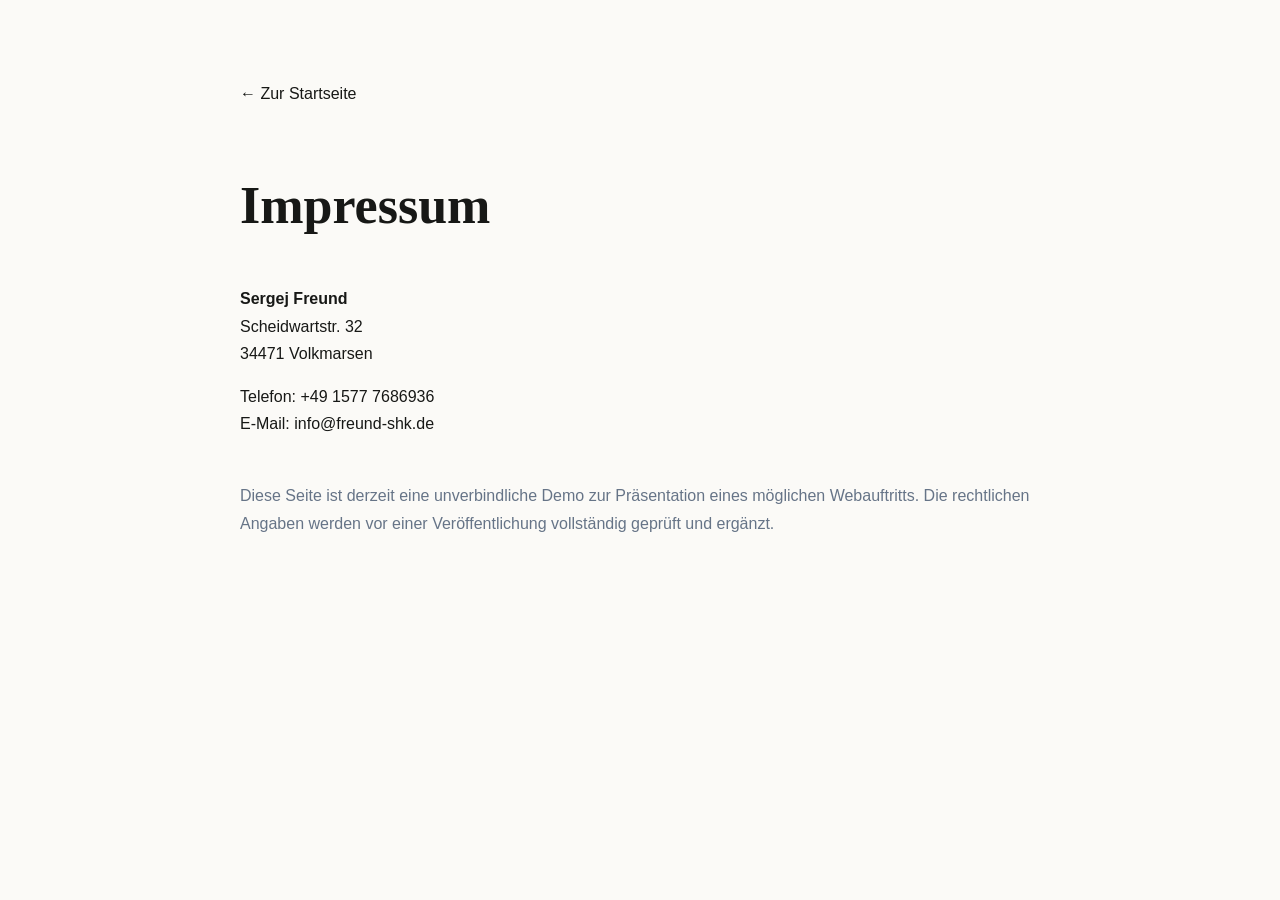
<file: impressum.html>
<!doctype html><html lang="de"><head><meta charset="utf-8"><meta name="viewport" content="width=device-width,initial-scale=1"><title>Impressum | Sergej Freund</title><link rel="stylesheet" href="style.css"></head><body><main style="max-width:850px;margin:0 auto;padding:80px 25px"><a href="index.html">← Zur Startseite</a><h1 style="font-family:Manrope;font-size:52px;margin-top:55px">Impressum</h1><p><strong>Sergej Freund</strong><br>Scheidwartstr. 32<br>34471 Volkmarsen</p><p>Telefon: +49 1577 7686936<br>E-Mail: info@freund-shk.de</p><p style="color:#667487;margin-top:45px">Diese Seite ist derzeit eine unverbindliche Demo zur Präsentation eines möglichen Webauftritts. Die rechtlichen Angaben werden vor einer Veröffentlichung vollständig geprüft und ergänzt.</p></main></body></html>
</file>
<file: style.css>
:root{--ink:#171816;--cream:#f5f1e9;--paper:#fbfaf7;--copper:#c77a45;--copper2:#e0a071;--olive:#39453c;--muted:#70736c;--line:#dedbd3}*{box-sizing:border-box}html{scroll-behavior:smooth}body{margin:0;background:var(--paper);color:var(--ink);font-family:'DM Sans',sans-serif;font-size:16px;line-height:1.7}a{text-decoration:none;color:inherit}.topline{height:34px;background:var(--ink);color:#d9d5cb;padding:0 5vw;display:flex;align-items:center;justify-content:space-between;font-size:10px;letter-spacing:.08em;text-transform:uppercase}.topline a{color:#fff}.header{height:82px;padding:0 5vw;display:flex;align-items:center;gap:40px;background:rgba(251,250,247,.96);position:sticky;top:0;z-index:30;border-bottom:1px solid var(--line)}.logo{margin-right:auto}.logo img{width:190px;display:block}.header nav{display:flex;gap:30px;font-size:13px;font-weight:600}.header nav a{color:#55584f}.header nav a:hover{color:var(--copper)}.header-cta{background:var(--ink);color:#fff;border-radius:4px;padding:14px 18px;font-size:12px;font-weight:700}.header-cta span{color:var(--copper2);margin-left:8px}.hero{height:calc(100vh - 116px);min-height:650px;max-height:850px;position:relative;color:#fff;display:flex;align-items:flex-end;overflow:hidden}.hero-bg{position:absolute;inset:0;width:100%;height:100%;object-fit:cover}.hero-shade{position:absolute;inset:0;background:linear-gradient(90deg,rgba(12,15,12,.78) 0%,rgba(12,15,12,.34) 55%,rgba(12,15,12,.12) 100%),linear-gradient(0deg,rgba(10,12,10,.62),transparent 50%)}.hero-content{position:relative;z-index:2;padding:0 5vw 105px;max-width:850px}.eyebrow{font-size:11px;letter-spacing:.16em;font-weight:800;color:var(--copper);margin-bottom:19px}.eyebrow.light{color:#e7c2a7}.hero h1{font:800 clamp(58px,7vw,105px)/.92 Manrope,sans-serif;letter-spacing:-.065em;margin:0}.hero h1 em,.statement h2 em,.section-head h2 em,.split h2 em,.process h2 em,.contact h2 em{font-style:normal;color:var(--copper2)}.hero-content p{font-size:19px;line-height:1.75;max-width:550px;color:#eee9df;margin:27px 0}.hero-actions{display:flex;gap:12px}.button{padding:16px 21px;border-radius:4px;font-size:12px;font-weight:700;display:inline-flex;gap:20px;align-items:center}.button.copper{background:var(--copper);color:#fff}.button.ghost{border:1px solid rgba(255,255,255,.4);color:#fff}.hero-bottom{position:absolute;z-index:3;bottom:0;right:0;left:0;border-top:1px solid rgba(255,255,255,.22);display:flex;padding:18px 5vw;gap:45px;font-size:10px;letter-spacing:.14em;text-transform:uppercase;color:#d7d5cf}.statement{background:var(--cream);padding:105px 10vw;display:grid;grid-template-columns:90px 1.1fr .9fr;gap:55px;align-items:center}.statement-mark{width:68px;height:68px;border:1px solid var(--copper);display:grid;place-items:center;font:800 18px Manrope;color:var(--copper)}h2{font:800 clamp(43px,5vw,70px)/.98 Manrope,sans-serif;letter-spacing:-.055em;margin:0}.statement p{font-size:17px;line-height:1.8;color:var(--muted);max-width:440px}.services,.process{padding:120px 5vw;background:var(--paper)}.section-head{display:flex;justify-content:space-between;align-items:end;gap:40px;margin-bottom:55px}.section-head p{max-width:330px;color:var(--muted);line-height:1.7;font-size:15px;margin:0}.service-grid{display:grid;grid-template-columns:1fr 1fr;gap:22px}.service{background:#fff;border:1px solid var(--line);display:block;min-height:0;transition:.3s;position:relative;overflow:hidden}.service.featured{display:block}.service-img{height:285px;overflow:hidden;min-height:0}.service.featured .service-img{height:285px}.service-img img{width:100%;height:100%;object-fit:cover;display:block;transition:transform .7s}.service:hover{transform:translateY(-4px);box-shadow:0 18px 50px rgba(23,24,22,.1)}.service:hover img{transform:scale(1.045)}.service-copy{padding:27px 29px 31px;position:relative;min-height:190px}.service.featured .service-copy{padding:27px 29px 31px}.service-copy small{font-size:9px;letter-spacing:.17em;color:var(--copper);font-weight:800}.service-copy h3{font:700 29px/1.15 Manrope;margin:10px 0 10px}.service-copy p{font-size:14px;line-height:1.75;color:var(--muted);margin:0;max-width:380px}.arrow{position:absolute;right:23px;bottom:23px;color:var(--copper);font-size:20px}.split{display:grid;grid-template-columns:1fr 1fr;min-height:650px;background:var(--olive);color:#fff}.split-image{min-height:600px}.split-image img{width:100%;height:100%;object-fit:cover}.split-copy{padding:80px 9vw;display:flex;flex-direction:column;justify-content:center}.split-copy h2{max-width:570px}.split-copy p{color:#d1d5ce;line-height:1.8;max-width:480px;margin:28px 0}.text-link{font-size:12px;font-weight:700;color:#fff;display:inline-flex;gap:20px}.text-link span{color:var(--copper2)}.process{background:var(--cream)}.process-grid{display:grid;grid-template-columns:repeat(4,1fr);border-top:1px solid #d4d0c7}.process-grid>div{padding:35px 28px 10px 0;border-right:1px solid #d4d0c7;margin-right:28px}.process-grid>div:last-child{border:0}.process-grid b{font:700 12px Manrope;color:var(--copper)}.process-grid h3{font:700 21px Manrope;margin:18px 0 8px}.process-grid p{font-size:15px;color:var(--muted);line-height:1.75;margin:0}.contact{position:relative;background:var(--ink);color:#fff;padding:110px 10vw;overflow:hidden}.contact:before{content:'';position:absolute;width:500px;height:500px;border:1px solid rgba(199,122,69,.18);border-radius:50%;right:-180px;top:-200px}.contact-inner{position:relative;z-index:2;display:grid;grid-template-columns:1fr .8fr;gap:9vw;align-items:center}.contact h2{max-width:650px}.contact p{color:#b9bbb5;line-height:1.7;margin:26px 0 0}.copper-text{color:var(--copper2)}.contact-card{background:#222421;border:1px solid #393b36;padding:30px}.contact-card span{font-size:10px;letter-spacing:.16em;text-transform:uppercase;color:var(--copper2)}.contact-card a{display:block;font:700 20px Manrope;margin:17px 0}.contact-card b{float:right;color:var(--copper2)}.contact-card small{display:block;color:#999d96;font-size:11px;margin-top:25px}.contact-card a:hover{color:var(--copper2)}footer{background:#0e0f0e;color:#fff;padding:32px 5vw;display:flex;align-items:center;gap:30px}footer img{width:150px;background:#fff;padding:4px;border-radius:3px}.footer-links{display:flex;gap:25px;font-size:11px;color:#a8aaa3;margin-left:auto}.footer-links a:hover{color:var(--copper2)}footer small{font-size:10px;color:#70736c}.mobile-call{display:none}
@media(max-width:1000px){.header nav{display:none}.hero{height:700px}.statement{grid-template-columns:70px 1fr}.statement p{grid-column:2}.service-grid{grid-template-columns:1fr}.service.featured{grid-row:auto}.split{grid-template-columns:1fr}.split-image{height:480px}.process-grid{grid-template-columns:1fr 1fr}.process-grid>div:nth-child(2){border-right:0}.contact-inner{grid-template-columns:1fr}}
@media(max-width:650px){.topline{padding:0 20px}.topline span{display:none}.topline{justify-content:center}.header{height:72px;padding:0 20px}.logo img{width:155px}.header-cta{font-size:10px;padding:12px}.hero{height:680px;min-height:0}.hero-content{padding:0 20px 100px}.hero h1{font-size:56px}.hero-content p{font-size:16px}.hero-actions{flex-direction:column;align-items:stretch}.button{justify-content:center}.hero-bottom{padding:14px 20px;gap:15px;flex-wrap:wrap}.hero-bottom span:nth-child(n+3){display:none}.statement{padding:75px 20px;grid-template-columns:1fr;gap:25px}.statement-mark{display:none}.statement p{grid-column:auto}.services,.process{padding:78px 20px}.section-head{display:block;margin-bottom:38px}.section-head p{margin-top:20px}.service{grid-template-columns:1fr;min-height:0}.service-img,.service.featured .service-img{height:230px;min-height:0}.service-copy,.service.featured .service-copy{padding:23px}.service-copy h3{font-size:22px}.split-image{height:360px;min-height:0}.split-copy{padding:70px 25px}.process-grid{grid-template-columns:1fr}.process-grid>div{border-right:0;border-bottom:1px solid #d4d0c7;margin:0;padding:28px 0}.contact{padding:78px 20px}.contact-inner{gap:40px}.contact-card{padding:24px}.contact-card a{font-size:17px}.contact-card small{line-height:1.5}footer{padding:28px 20px;flex-wrap:wrap}footer img{width:145px}.footer-links{margin-left:0;width:100%;justify-content:space-between}.mobile-call{display:flex;position:fixed;z-index:50;bottom:14px;left:14px;right:14px;background:var(--copper);color:#fff;padding:15px 18px;justify-content:space-between;border-radius:5px;font-size:12px;font-weight:800;box-shadow:0 12px 30px rgba(0,0,0,.25)}body{padding-bottom:65px}}

/* readability pass */
.hero h1{letter-spacing:-.045em}.section-head h2{letter-spacing:-.045em}.statement h2,.split h2,.process h2,.contact h2{letter-spacing:-.045em}.service-copy p,.split-copy p,.process-grid p,.statement p,.contact p{font-size:15px;line-height:1.8}.service-copy h3{line-height:1.15}.topline{font-size:11px}.hero-bottom{font-size:11px}.service-copy small{font-size:10px}.process-grid b{font-size:13px}.contact-card small{font-size:12px;line-height:1.6}

/* final layout correction */
.service-grid{grid-template-columns:repeat(2,minmax(0,1fr));align-items:stretch}.service{height:100%}.service-img{height:300px}.service-copy{min-height:205px}.service-copy p{max-width:560px;font-size:15px;line-height:1.8}.service-copy small{font-size:10px}.arrow{font-size:18px}.section-head h2{max-width:720px}
@media(max-width:650px){.service-grid{grid-template-columns:1fr}.service-img{height:240px}.service-copy{min-height:0}.service-copy h3{font-size:25px}}
</file>
